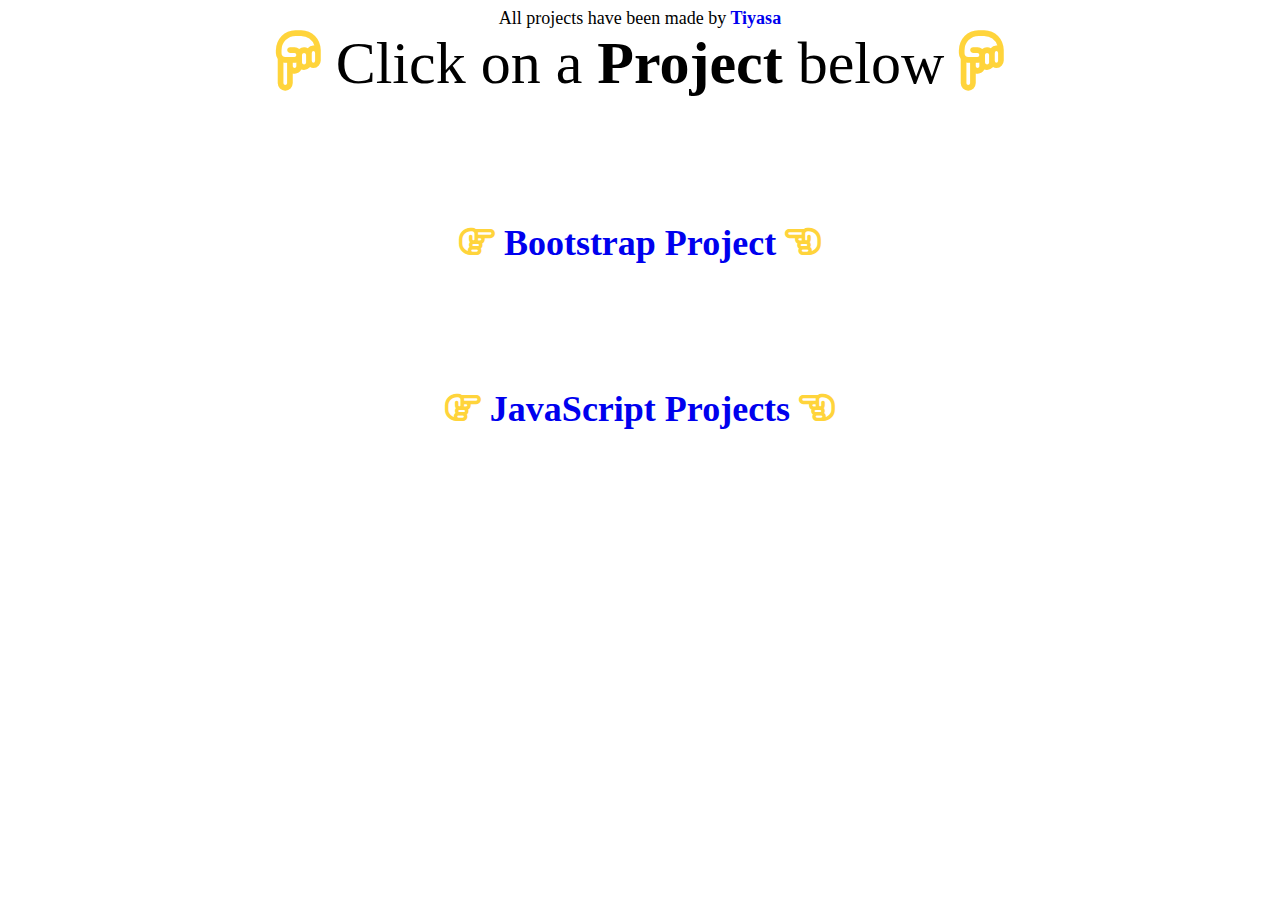
<file: index.html>
<!DOCTYPE html>
<html lang="en">
  <head>
    <meta charset="UTF-8" />
    <meta name="viewport" content="width=device-width, initial-scale=1.0" />
    <link
      rel="stylesheet"
      href="https://cdnjs.cloudflare.com/ajax/libs/font-awesome/6.5.1/css/all.min.css"
    />
    <style>
      body {
        /* display: flex; */
        /* justify-content: center; */
        text-align: center;
        /* width: 100%; */
        /* margin: auto; */
        font-size: large;
        /* height: 100vh; */
      }
      a {
        text-decoration: none;
      }
      h1 a {
        /* border: 10px blue;
        border-style: dotted;
        padding: 35px; */
        text-decoration: none;
        padding: 25px;
        border-radius: 25px;
      }
      h1 {
        padding: 50px;
        /* padding-top: 79px; */
      }
      h1 a:hover {
        color: white;
        background-color: black;
        /* padding: 25px; */
      }
      header {
        font-size: 60px;
      }
      i {
        color: #ffd43b;
      }
    </style>
    <title>Tiyasa's project</title>
  </head>
  <body>
    All projects have been made by<a href="Bootstrap/index.html"
      ><b> Tiyasa </b></a
    >
    <header>
      <i class="fa-regular fa-hand-point-down"></i> Click on a
      <b>Project</b> below <i class="fa-regular fa-hand-point-down"></i>
    </header>
    <h1 style="padding-top: 100px">
      <a href="Bootstrap/index.html">
        <i class="fa-regular fa-hand-point-right" style="color: #ffd43b"></i>
        Bootstrap Project
        <i class="fa-regular fa-hand-point-left" style="color: #ffd43b"></i>
      </a>
    </h1>
    <h1>
      <a href="JavaScript/index.html">
        <i class="fa-regular fa-hand-point-right" style="color: #ffd43b"></i>
        JavaScript Projects
        <i class="fa-regular fa-hand-point-left" style="color: #ffd43b"></i
      ></a>
    </h1>
  </body>
</html>
</file>
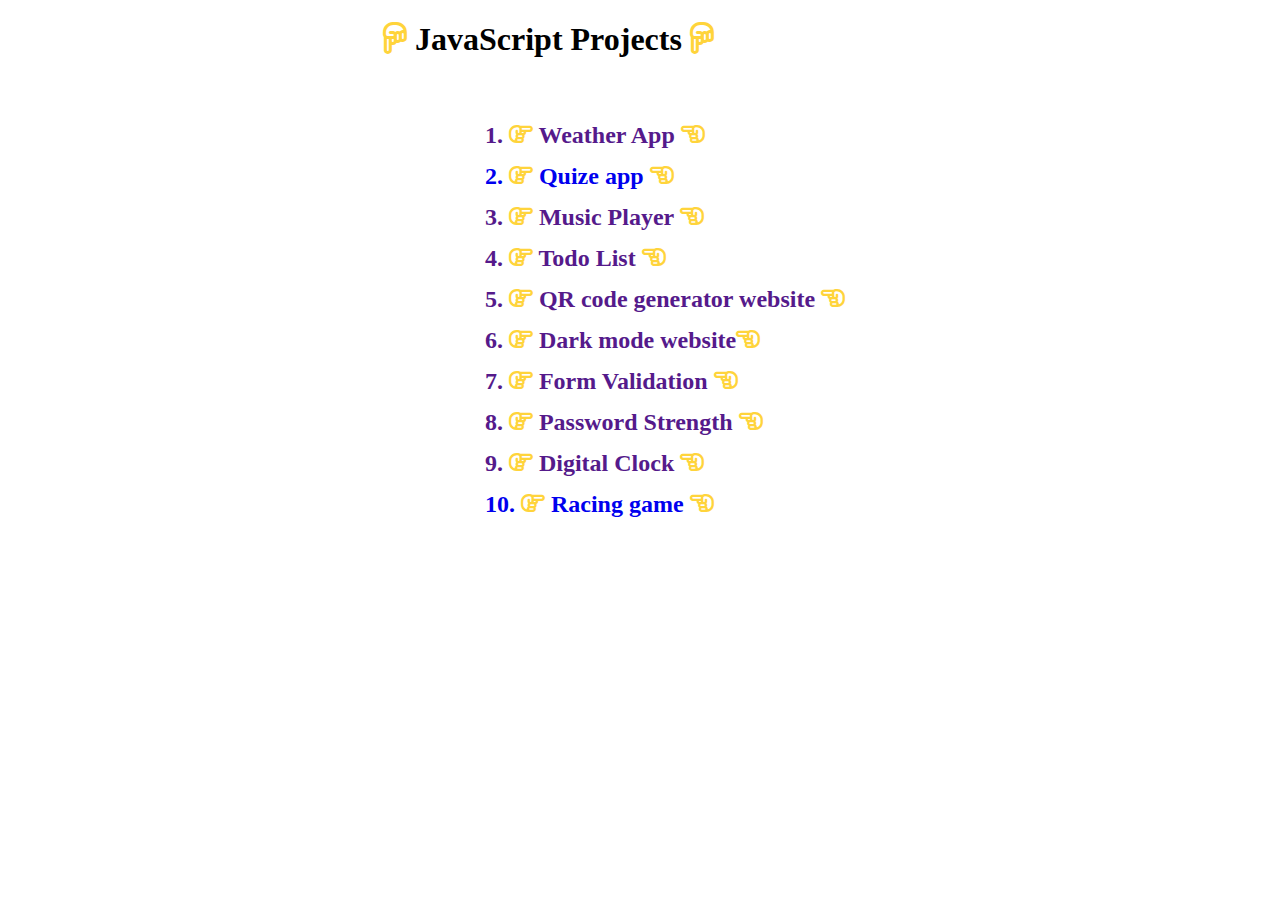
<file: JavaScript/index.html>
<!DOCTYPE html>
<html lang="en">
  <head>
    <meta charset="UTF-8" />
    <meta name="viewport" content="width=device-width, initial-scale=1.0" />
    <link
      rel="stylesheet"
      href="https://cdnjs.cloudflare.com/ajax/libs/font-awesome/6.5.1/css/all.min.css"
    />
    <style>
      body{
        height: fit-content;
      }
      h1 {
        /* text-align: center; */
        margin-left: 375px;
      }
      h1 b {
        font-weight: bolder;
      }
      ul li {
        list-style: none;
        padding: 7px;
      }
      li a {
        text-decoration: none;
        padding: 15px;
        margin: 15px;
      }
      li a:hover{
        b{
        color: white;
        background-color: black;
        border-radius: 25px;
        padding: 15px;
        }
        /* i{
          color:blue;
        } */
       
        
       
      }
      h2 ul {
        padding: 35px;
        padding-left: 85px;
        margin: auto;
        width: fit-content;
      }
      i{
        color: #FFD43B;
      }
    </style>
    <title>JavaScript Projects</title>
  </head>
  <body>
    <h1>
      <b><i class="fa-regular fa-hand-point-down"></i> JavaScript Projects <i class="fa-regular fa-hand-point-down"></i></b>
    </h1>
    <h2>
      <ul><b>

          <li><a href="">1. <i class="fa-regular fa-hand-point-right" style="color: #FFD43B;"></i> <b>Weather App   </b><i class="fa-regular fa-hand-point-left" style="color: #FFD43B;"></i></a></li>
          <li><a href="Quize-app/">2. <i class="fa-regular fa-hand-point-right" style="color: #FFD43B;"></i> <b>Quize app  </b><i class="fa-regular fa-hand-point-left" style="color: #FFD43B;"></i></a></li>
          <li><a href="">3. <i class="fa-regular fa-hand-point-right" style="color: #FFD43B;"></i> <b>Music Player  </b><i class="fa-regular fa-hand-point-left" style="color: #FFD43B;"></i></a></li>
          <li><a href="">4. <i class="fa-regular fa-hand-point-right" style="color: #FFD43B;"></i> <b>Todo List  </b><i class="fa-regular fa-hand-point-left" style="color: #FFD43B;"></i></a></li>
          <li><a href="">5. <i class="fa-regular fa-hand-point-right" style="color: #FFD43B;"></i> <b>QR code generator website  </b><i class="fa-regular fa-hand-point-left" style="color: #FFD43B;"></i></a></li>
          <li><a href="">6. <i class="fa-regular fa-hand-point-right" style="color: #FFD43B;"></i> <b>Dark mode website</b><i class="fa-regular fa-hand-point-left" style="color: #FFD43B;"></i></a></li>
          <li><a href="">7. <i class="fa-regular fa-hand-point-right" style="color: #FFD43B;"></i> <b>Form Validation  </b><i class="fa-regular fa-hand-point-left" style="color: #FFD43B;"></i></a></li>
          <li><a href="">8. <i class="fa-regular fa-hand-point-right" style="color: #FFD43B;"></i> <b>Password Strength  </b><i class="fa-regular fa-hand-point-left" style="color: #FFD43B;"></i></a></li>
          <li><a href="">9. <i class="fa-regular fa-hand-point-right" style="color: #FFD43B;"></i> <b>Digital Clock  </b><i class="fa-regular fa-hand-point-left" style="color: #FFD43B;"></i></a></li>
          <li><a href="Racing-game/index.html">10. <i class="fa-regular fa-hand-point-right" style="color: #FFD43B;"></i> <b>Racing game  </b><i class="fa-regular fa-hand-point-left" style="color: #FFD43B;"></i></a></li>
        </ul>
      </b>
    </h2>
  </body>
</html>
</file>
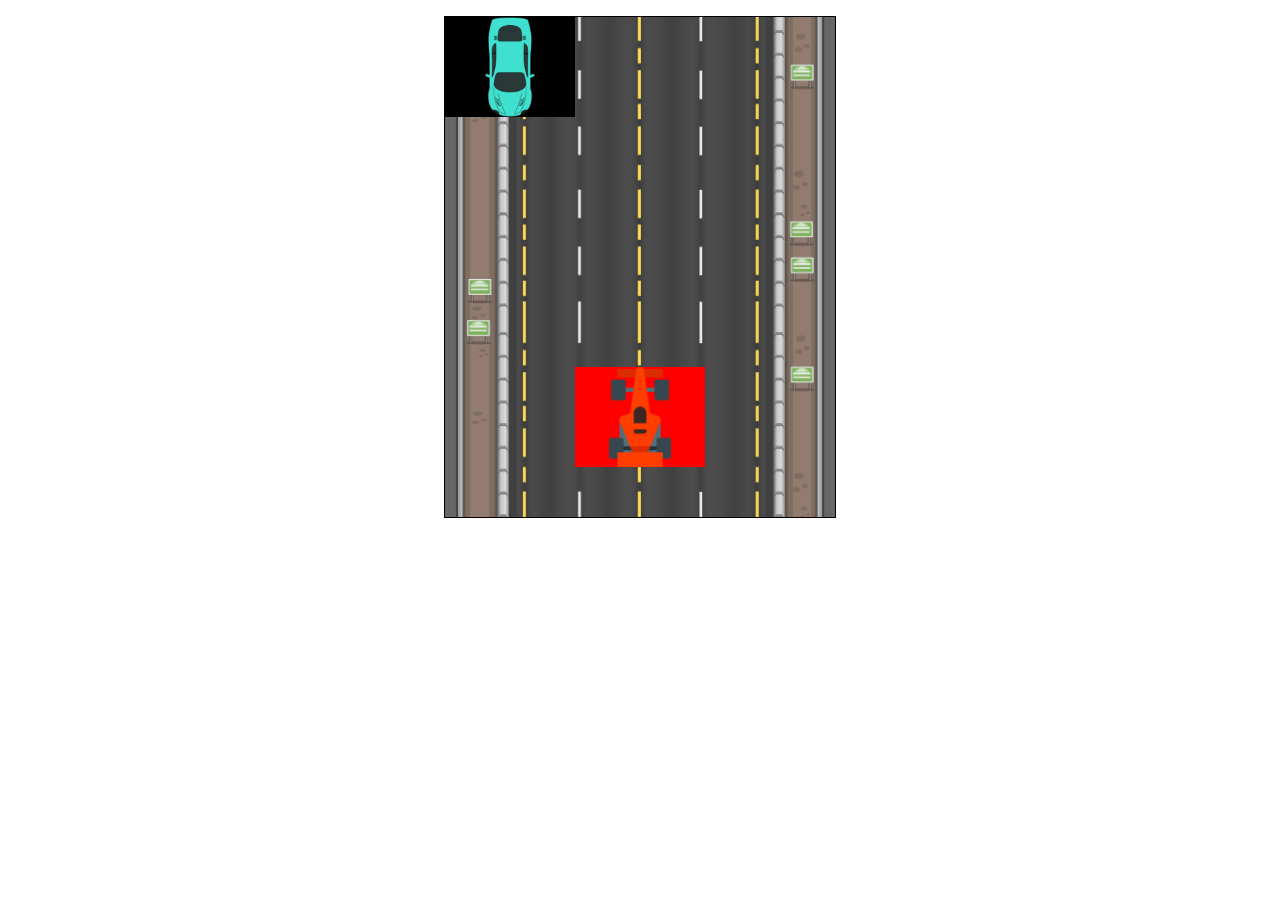
<file: JavaScript/Racing-game/index.html>
<!DOCTYPE html>
<html lang="en">
<head>
    <meta charset="UTF-8">
    <meta http-equiv="X-UA-Compatible" content="IE=edge">
    <meta name="viewport" content="width=device-width, initial-scale=1.0">
    <title>Racing moto</title>
    <link rel="stylesheet" href="style.css">
</head>
<body>
    <div id="game">
        <div id="bluecar"><img src="blue.png" alt=""></div>
        <div id="racecar"><img src="race.png" alt=""></div>
    </div>
    <div id="result">
        <h1>Game Over</h1>
        <p id="score"></p>
        <button id="btn" onclick="location.reload()">Restart</button>
    </div>

    <audio id="jumpsound" src="jumpsound.mp3"></audio>
    <script src="main.js"></script>
</body>
</html>
</file>
<file: JavaScript/Racing-game/style.css>
*{
    margin: 0;
    padding: 0;
}
#game{
    height: 500px;
    width: 390px;
    border: 1px solid black;
    margin: 1rem auto;
    background:url(bg.jpg) ;
    background-size: contain;
    overflow: hidden;
}
#bluecar{
    height: 100px;
    width: 130px;
    background-color: black;
    position: relative;
    top: 0px;
    left: 0px;
    text-align: center;
    animation: move 1s linear  infinite  ;

}
#bluecar img{
    height: 100px;
}
@keyframes move {
    0%{
        top: 0px;
    }
    100%{
        top: 501px;
    }
    
}
#racecar{
    height: 100px;
    width: 130px;
    background-color: red;
    position: relative;
    top: 250px;
    left: 130px;
    text-align: center;
}
#racecar img{
    height: 100px;
}

#result{
    height: 200px;
    width: 400px;
    background-color: cornflowerblue;
    margin:  1rem auto;
    border-radius: 20px;
    font-size: 30px;
    text-align: center;
    color: white;
    display:none ;
}
#score{
    font-size: 2.2rem;
    color: brown;
}
#btn{
    padding: 0.5rem 1rem;
    border-radius: 20px;
    border: none;
    background-color: black;
    color: cyan;
    font-size: 25px;
    margin-top: 10px;
    cursor: pointer;
    text-transform: uppercase;
}
</file>
